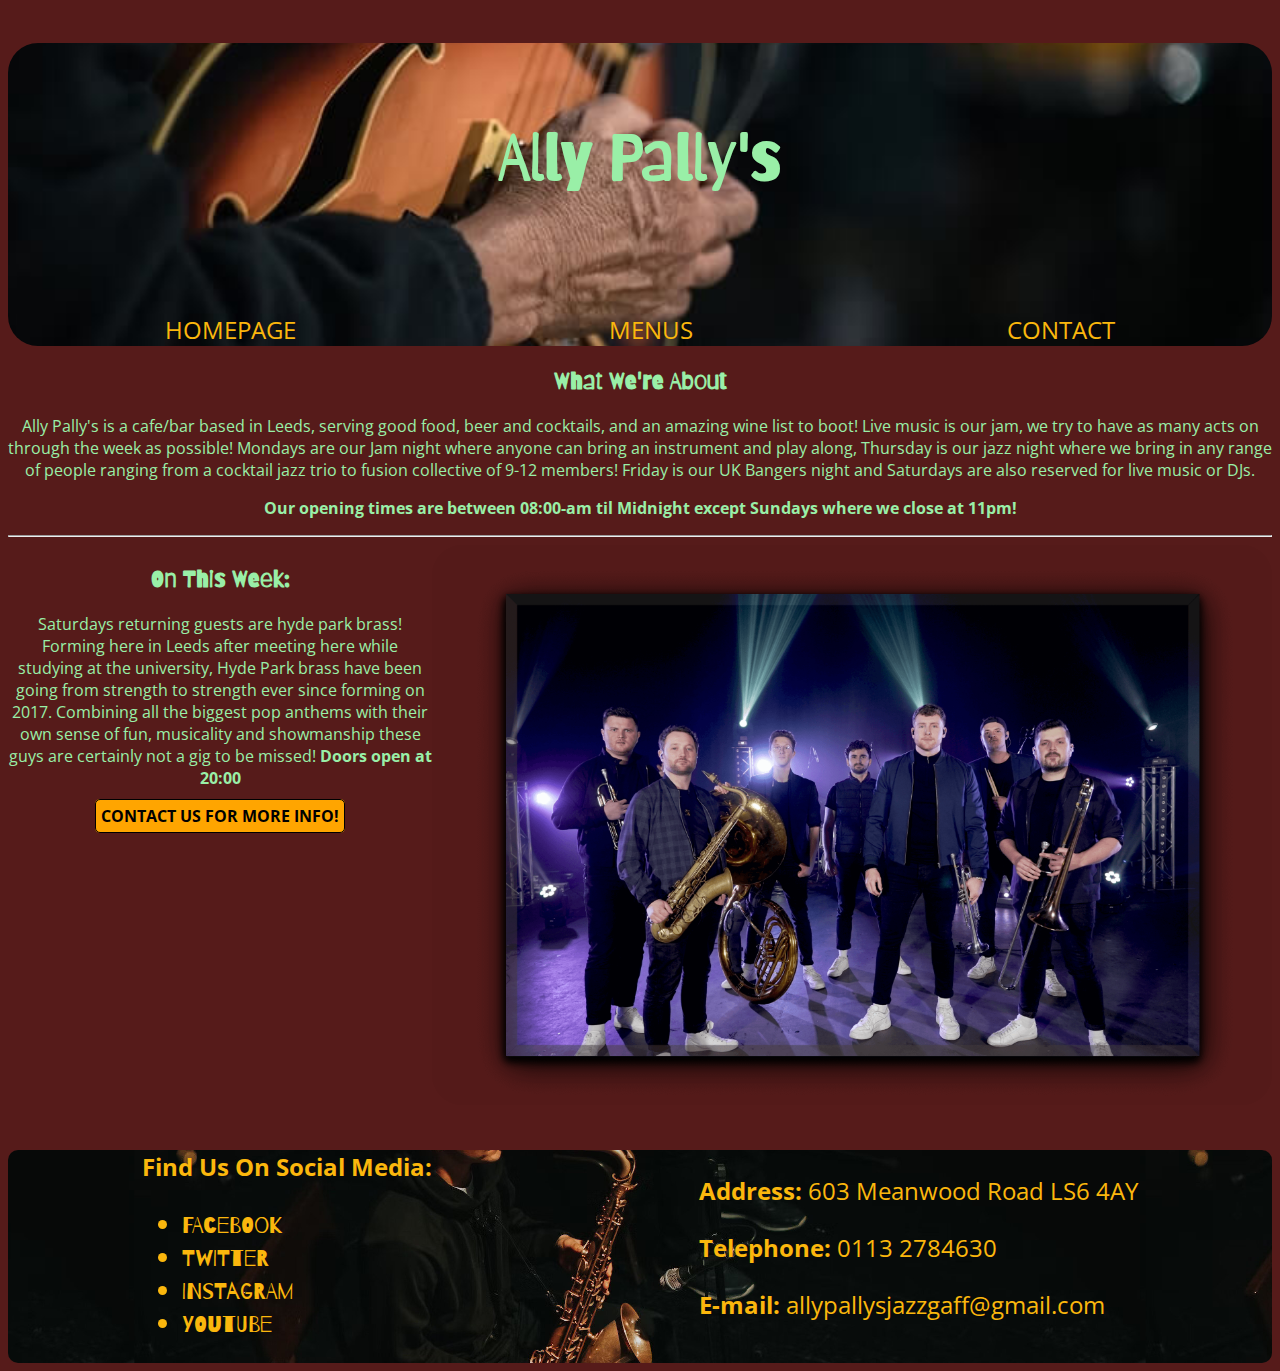
<file: index.html>
<!DOCTYPE html>
<html lang="en-US">
<head>
    <meta charset="UTF-8">
    <meta name="viewport" content="width=device-width, initial-scale=1.0">
    <meta name="description" content="Ally Pallys Jazz Cafe">
    <meta name="keywords" content="ally pallys, ally pally's, cafe, bar, Leeds, Jazz cafe, Jazz bar, cocktails, wine, food, beer, home page">
    <meta name="author" content="Alistair Driscoll">
    <title>Ally Pally's Main Page</title>
    <link href="assets/css/firstproject.css" rel="stylesheet">
    <link rel="icon" type="image/x-icon" href="assets/images/website-icon.jpg">
</head>
<body>
    <!--Header used accross all pages-->
    <header class="text-center header-class">
        <h1>Ally Pally's</h1>
        <nav>
            <a href="index.html" aria-label="Homepage button">Homepage</a>
            <a href="menupage.html" aria-label="Menus page button">Menus</a>
            <a href="contactpage.html" aria-label="Contact page button">Contact</a>
        </nav>
    </header>

    <!--content for main page-->
    <main class="text-center">
        <section id="about-box">
            <h2>What We're About</h2>
            <p>
                Ally Pally's is a cafe/bar based in Leeds, serving good food, beer and cocktails, and an amazing wine list to boot! Live music is our jam, we try to have as many acts on through the week as possible! Mondays are our Jam night where anyone can bring an instrument and play along, Thursday is our jazz night where we bring in any range of people ranging from a cocktail jazz trio to fusion collective of 9-12 members! Friday is our UK Bangers night and Saturdays are also reserved for live music or DJs.
            </p>
            
            <p>
                <strong>Our opening times are between 08:00-am til Midnight except Sundays where we close at 11pm!</strong>
            </p>
            <hr>
        </section>

        <section class=" flex schedule-container">
            <div class="hyde-brass-small">
                <h2>On This Week:</h2>
                <p>Saturdays returning guests are hyde park brass! Forming here in Leeds after meeting here while studying at the university, Hyde Park brass have been going from strength to strength ever since forming on 2017. Combining all the biggest pop anthems with their own sense of fun, musicality and showmanship these guys are certainly not a gig to be missed! <strong>Doors open at 20:00</strong></p>
                <a href="contactpage.html" aria-label="Contact page button" id="bottom-contact-button">Contact Us For More Info!</a>
            </div>
            <div>
                <img src="assets/images/readme-pics/Hyde-brass-actual.png" class="hyde-brass-small" alt="Picture of Hyde Park Brass">
            </div>
        </section>
    </main>

    <!--Footer-->
    <footer>
        <div>
            <span><strong>Find Us On Social Media: </strong></span>
            <ul>
                <li>
                    <a href="https://www.facebook.com/" target="_blank" rel="noopener" aria-label="Visit our Facebook page">Facebook</a>
                </li>
                <li>
                    <a href="https://twitter.com/" target="_blank" rel="noopener" aria-label="Visit our Twitter page">Twitter</a>
                </li>
                <li>
                    <a href="https://www.instagram.com/" target="_blank" rel="noopener" aria-label="Visit our Instagram page">Instagram</a>
                </li>
                <li>
                    <a href="https://www.youtube.com/" target="_blank" rel="noopener" aria-label="Visit us on Youtube page">Youtube</a>
                </li>
            </ul>
        </div>
        
        <div>
            <p><strong>Address:</strong> 603 Meanwood Road LS6 4AY</p>
            <p><strong>Telephone:</strong> 0113 2784630</p>
            <p><strong>E-mail:</strong> allypallysjazzgaff@gmail.com</p>
        </div>
    </footer>
</body>
</file>
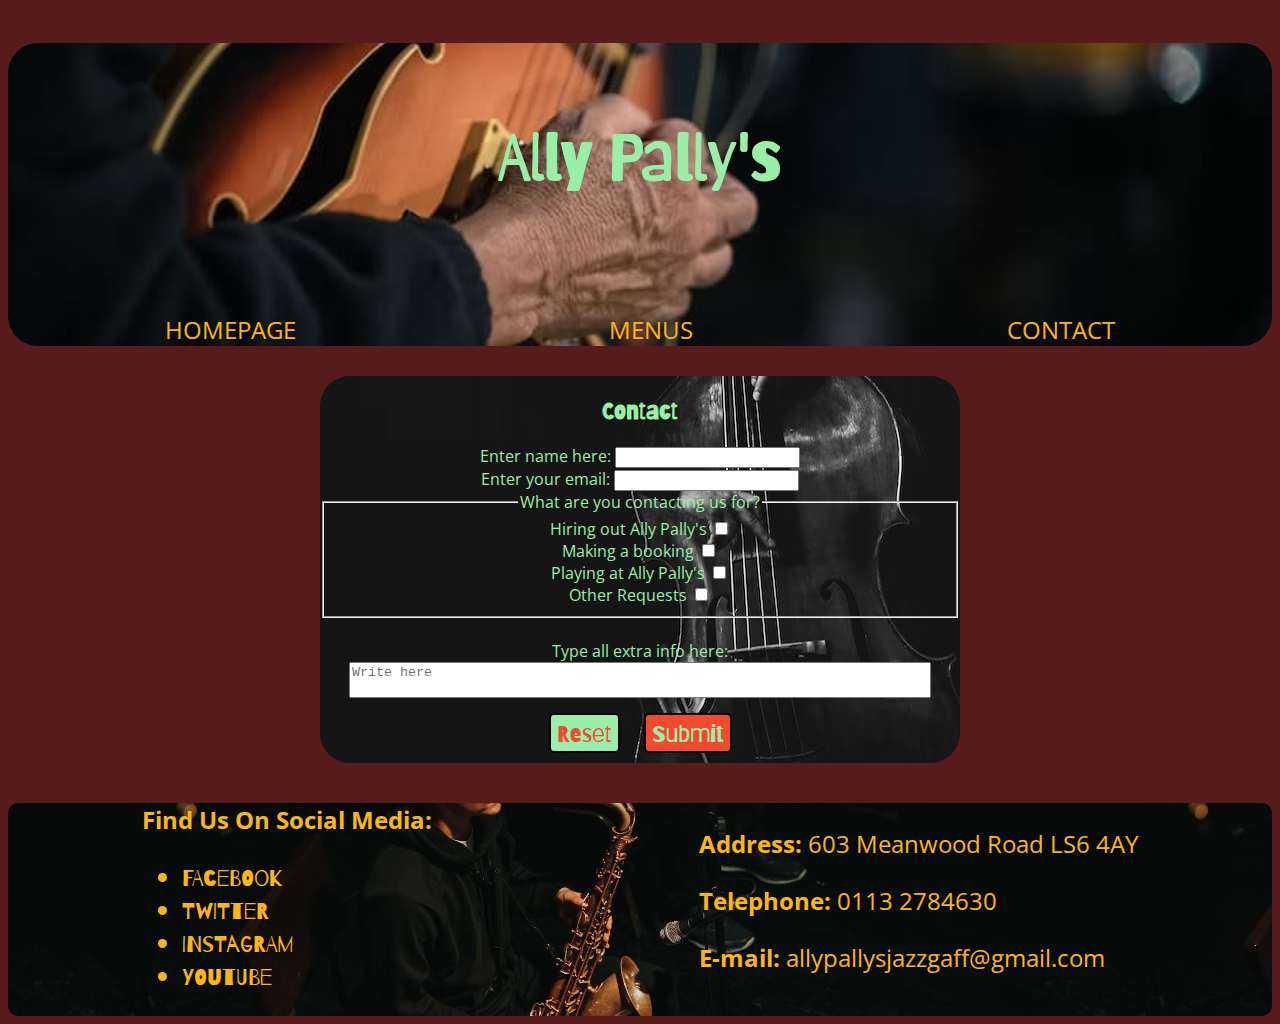
<file: contactpage.html>
<!DOCTYPE html>
<html lang="en-US">

<head>
    <meta charset="UTF-8">
    <meta name="viewport" content="width=device-width, initial-scale=1.0">
    <meta name="description" content="Ally Pallys Jazz Cafe">
    <meta name="keywords"
        content="ally pallys, ally pally's, cafe, bar, Leeds, Jazz cafe, Jazz bar, cocktails, wine, food, beer, contact page">
    <meta name="author" content="Alistair Driscoll">
    <title>Ally Pally's Contact</title>
    <link href="assets/css/firstproject.css" rel="stylesheet">
    <link rel="icon" type="image/x-icon" href="assets/images/website-icon.jpg">
</head>

<body>
    <!--Header used accross all pages-->
    <header>
        <h1 class="text-center">Ally Pally's</h1>
        <nav>
            <a href="index.html" aria-label="Homepage button">Homepage</a>
            <a href="menupage.html" aria-label="Menus page button">Menus</a>
            <a href="contactpage.html" aria-label="Contact page button">Contact</a>
        </nav>

    </header>

    <!--content for contact page-->
    <main class="flex" id="contact-form-flex">
        <section id="contact-section">
            <h2 class="text-center">Contact</h2>
            <form action="formsent.html" method="get" class="text-center" id="contact-form">
                <label for="nameinput">Enter name here:</label>
                <input type="text" id="nameinput" required>
                <br>
                <label for="emailinput">Enter your email:</label>
                <input type="email" id="emailinput" required>
                <br>
                <fieldset>
                    <legend>What are you contacting us for?</legend>
                    <label for="hiringbutton">Hiring out Ally Pally's</label>
                    <input type="checkbox" id="hiringbutton" name="hiring">
                    <br>
                    <label for="bookingbutton">Making a booking</label>
                    <input type="checkbox" id="bookingbutton" name="makebooking">
                    <br>
                    <label for="playingbutton">Playing at Ally Pally's</label>
                    <input type="checkbox" id="playingbutton" name="playing">
                    <br>
                    <label for="orequestsbutton">Other Requests</label>
                    <input type="checkbox" id="orequestsbutton" name="orequests">
                </fieldset>
                <br>
                <label for="extrainfo">Type all extra info here:</label>
                <br>
                <textarea id="extrainfo" name="extrainfo" placeholder="Write here" required></textarea>
                <br>
                <input type="reset" value="Reset">
                <input type="submit">
            </form>


        </section>

    </main>
    <!--Footer-->
    <footer>
        <div>
            <span><strong>Find Us On Social Media: </strong></span>
            <ul>
                <li>
                    <a href="https://www.facebook.com/" target="_blank" rel="noopener" aria-label="Visit our Facebook page">Facebook</a>
                </li>
                <li>
                    <a href="https://twitter.com/" target="_blank" rel="noopener" aria-label="Visit our Twitter page">Twitter</a>
                </li>
                <li>
                    <a href="https://www.instagram.com/" target="_blank" rel="noopener" aria-label="Visit our Instagram page">Instagram</a>
                </li>
                <li>
                    <a href="https://www.youtube.com/" target="_blank" rel="noopener" aria-label="Visit us on Youtube">Youtube</a>
                </li>
            </ul>
        </div>

        <div>
            <p><strong>Address:</strong> 603 Meanwood Road LS6 4AY</p>
            <p><strong>Telephone:</strong> 0113 2784630</p>
            <p><strong>E-mail:</strong> allypallysjazzgaff@gmail.com</p>
        </div>
    </footer>
</body>
</file>
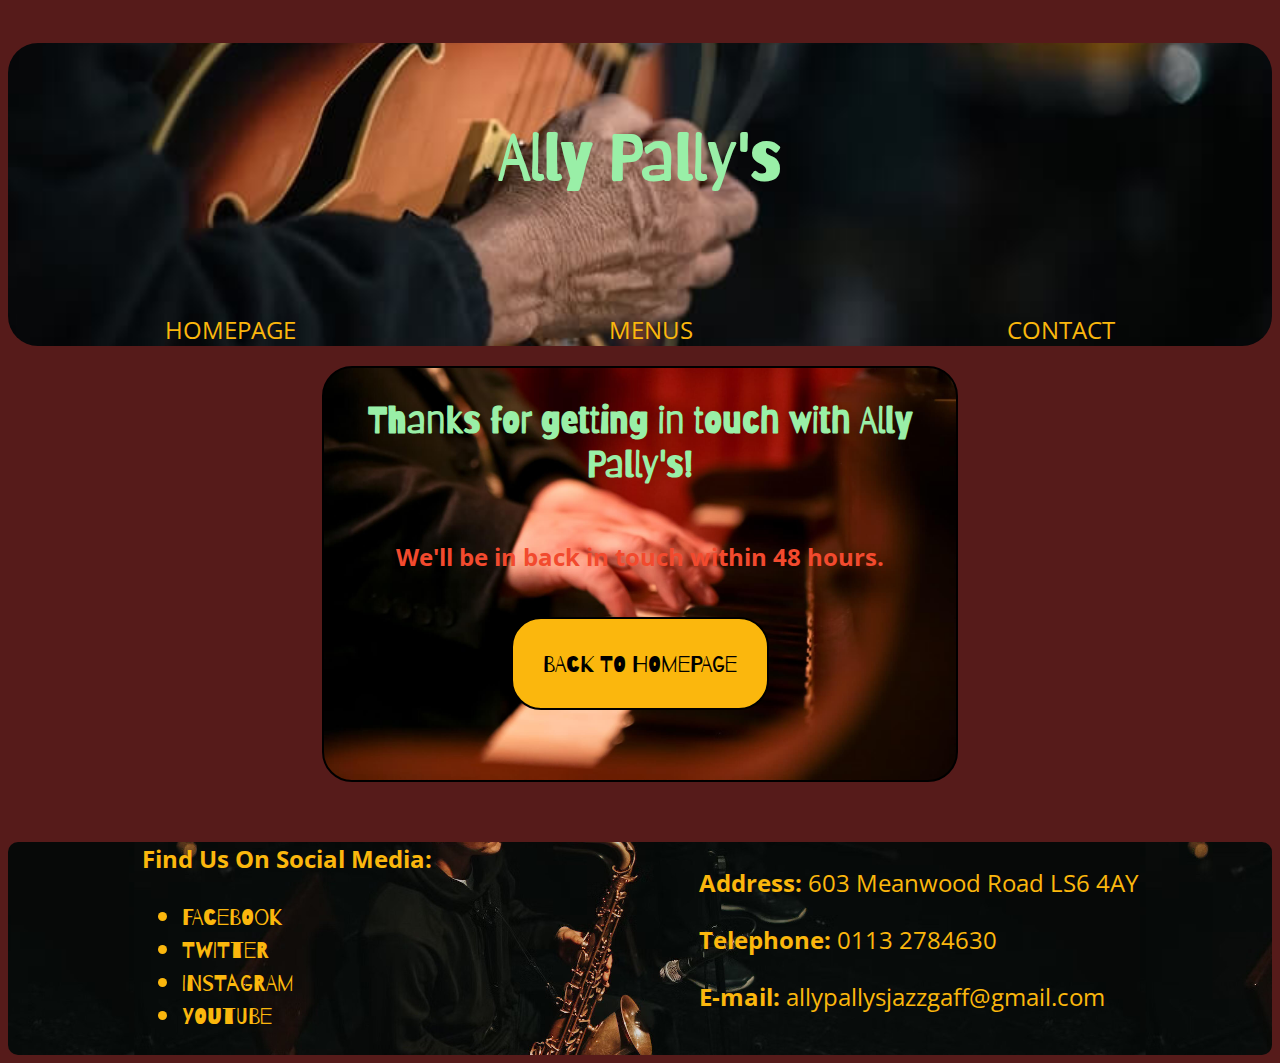
<file: formsent.html>
<!DOCTYPE html>
<html lang="en-US">

<head>
    <meta charset="UTF-8">
    <meta name="viewport" content="width=device-width, initial-scale=1.0">
    <meta name="description" content="Ally Pallys Jazz Cafe">
    <meta name="keywords"
        content="ally pallys, ally pally's, cafe, bar, Leeds, Jazz cafe, Jazz bar, cocktails, wine, food, beer, home page">
    <meta name="author" content="Alistair Driscoll">
    <title>Ally Pally's Sent Form Message</title>
    <link href="assets/css/firstproject.css" rel="stylesheet">
    <link rel="icon" type="image/x-icon" href="assets/images/website-icon.jpg">
</head>

<body>
    <!--Header used accross all pages-->
    <header class="text-center header-class">
        <h1>Ally Pally's</h1>
        <nav>
            <a href="index.html" aria-label="Home page button">Homepage</a>
            <a href="menupage.html" aria-label="Menus page button">Menus</a>
            <a href="contactpage.html" aria-label="Contact page button">Contact</a>
        </nav>
    </header>

    <main class="flex flex-center">
            <div class="text-center flex big-font" id="sentform-div">
                    <h2 class="cyan-color">Thanks for getting in touch with Ally Pally's!</h2>
                    <p><strong>We'll be in back in touch within 48 hours.</strong></p>
                    <a href="index.html" id="homepage-from-formsent-button">Back to Homepage</a>
            </div>
    </main>

    <!--Footer-->
    <footer>
        <div>
            <span><strong>Find Us On Social Media: </strong></span>
            <ul>
                <li>
                    <a href="https://www.facebook.com/" target="_blank" rel="noopener" aria-label="Visit our Facebook page">Facebook</a>
                </li>
                <li>
                    <a href="https://twitter.com/" target="_blank" rel="noopener" aria-label="Visit our Twitter page">Twitter</a>
                </li>
                <li>
                    <a href="https://www.instagram.com/" target="_blank" rel="noopener" aria-label="Visit our Instagram page">Instagram</a>
                </li>
                <li>
                    <a href="https://www.youtube.com/" target="_blank" rel="noopener" aria-label="Visit us on Youtube">Youtube</a>
                </li>
            </ul>
        </div>

        <div>
            <p><strong>Address:</strong> 603 Meanwood Road LS6 4AY</p>
            <p><strong>Telephone:</strong> 0113 2784630</p>
            <p><strong>E-mail:</strong> allypallysjazzgaff@gmail.com</p>
        </div>
    </footer>
</body>
</file>
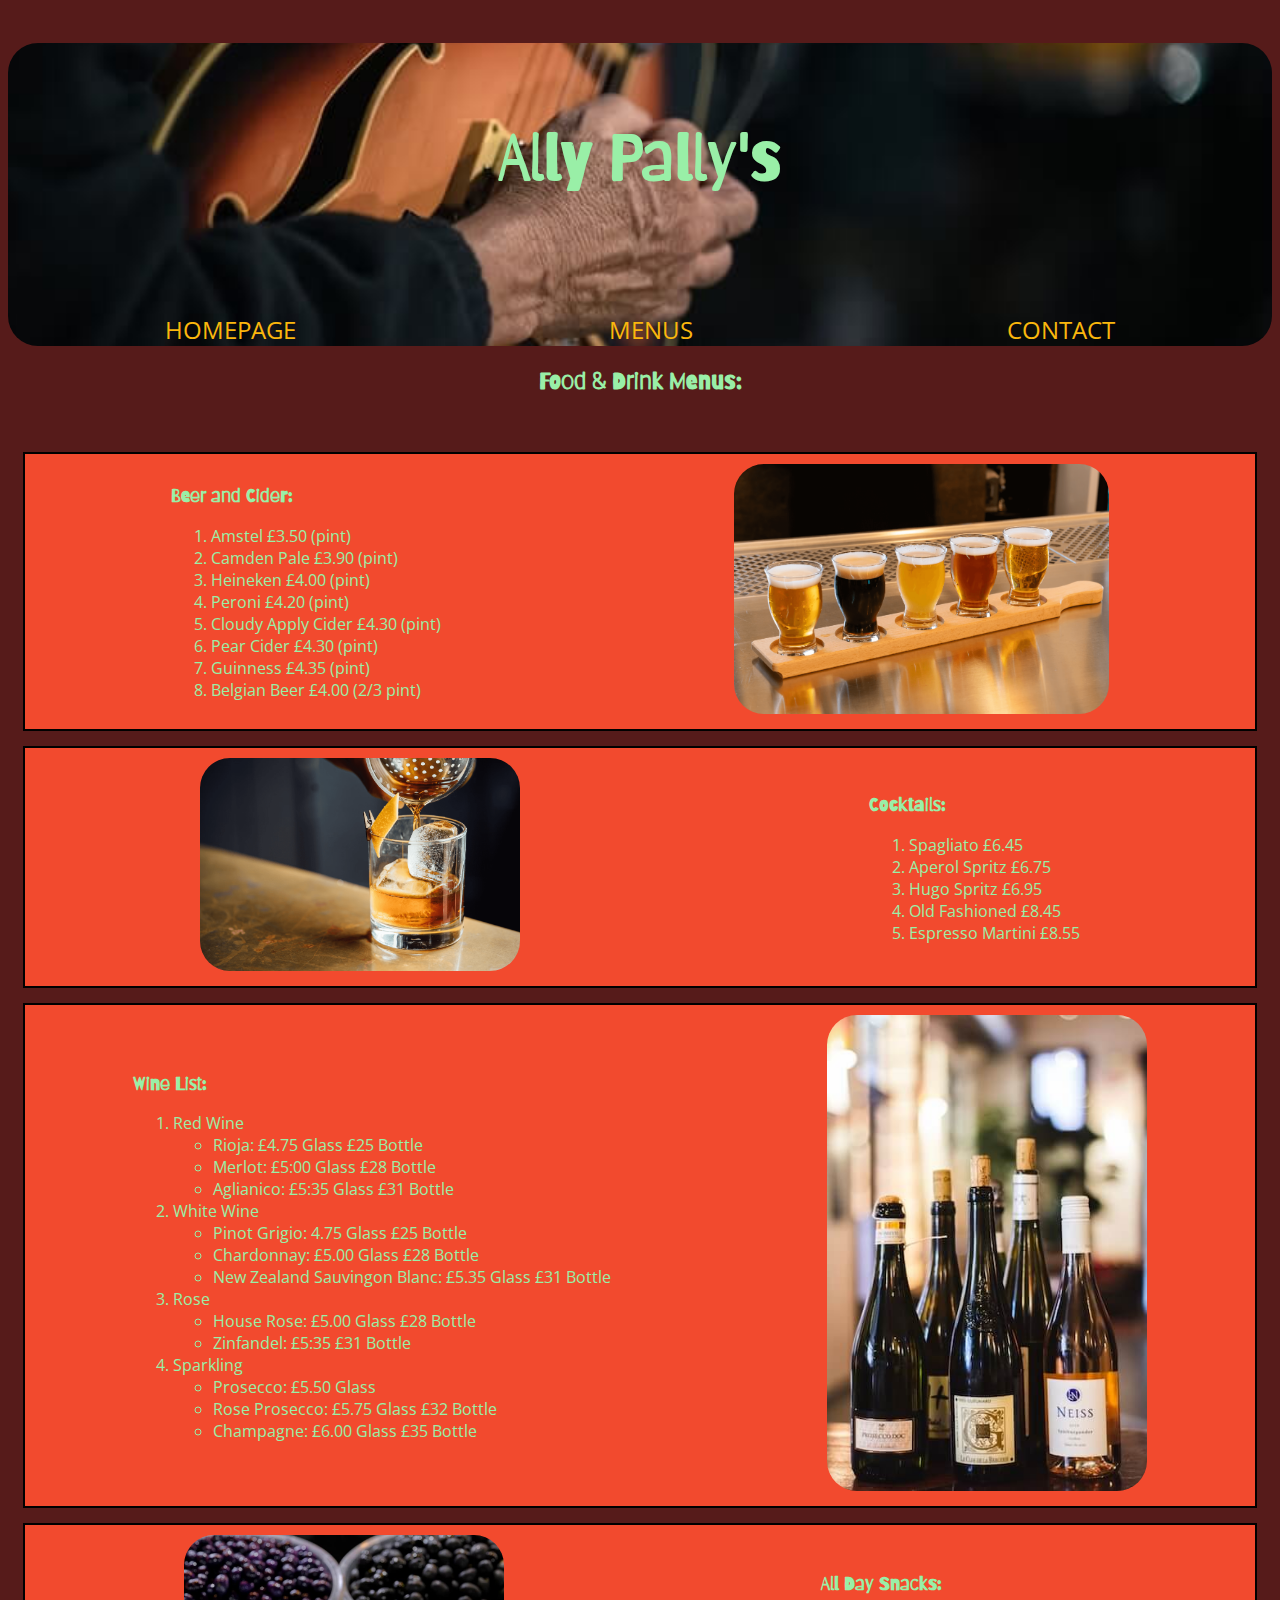
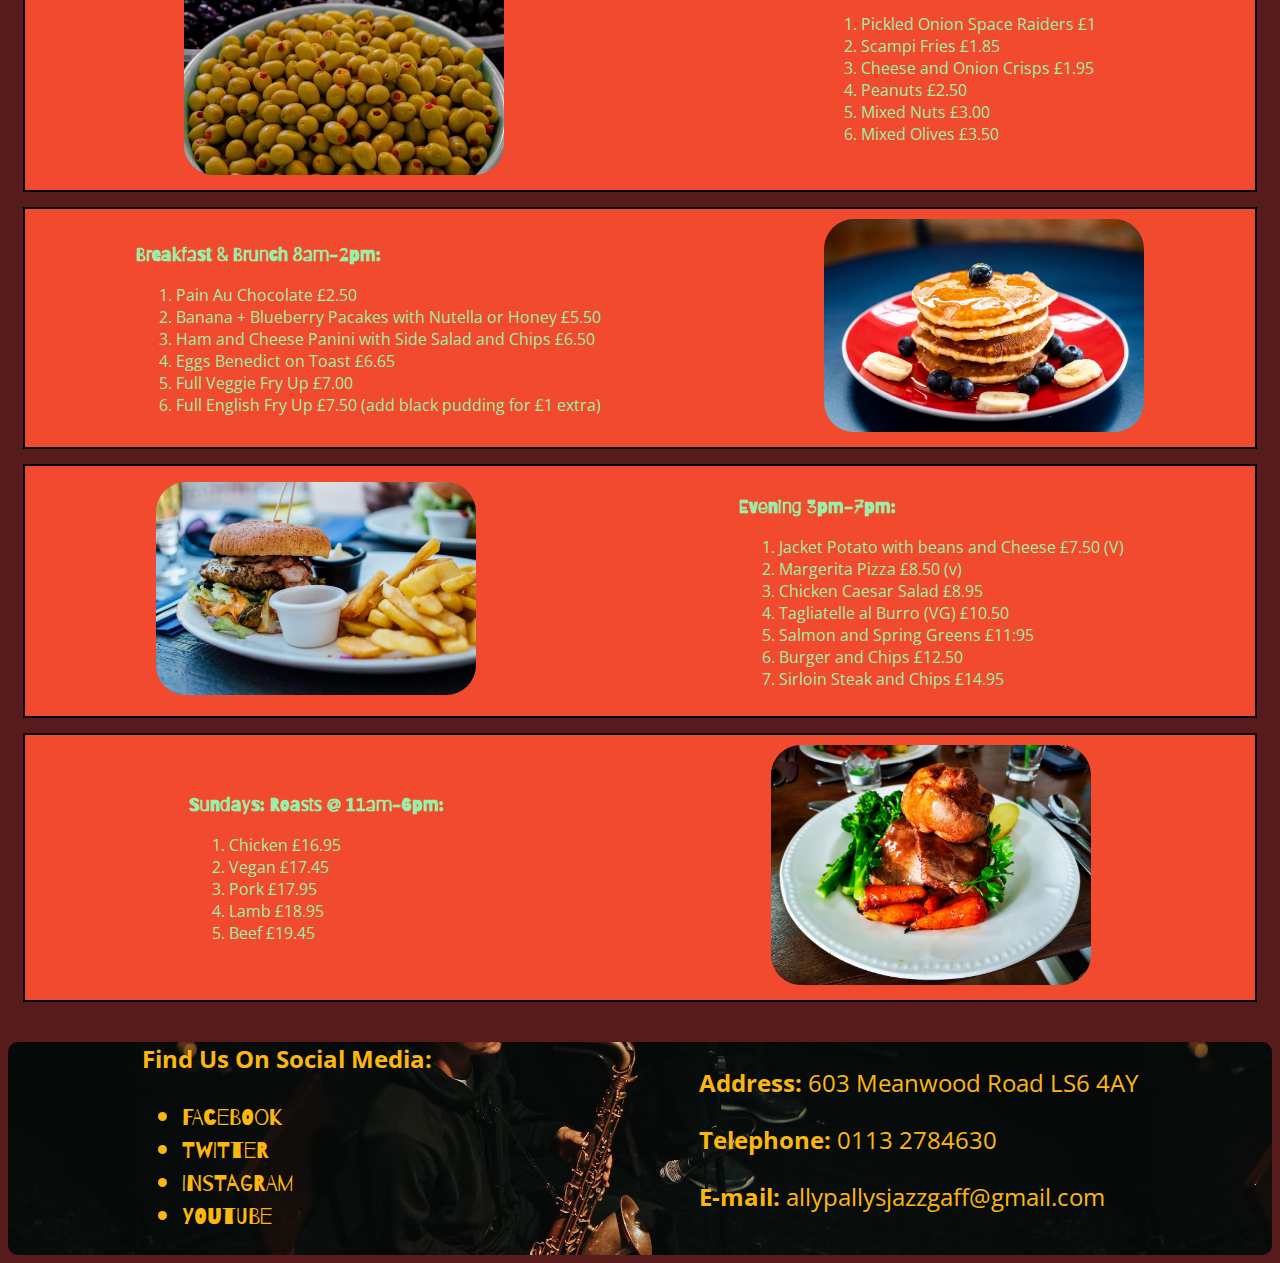
<file: menupage.html>
<!DOCTYPE html>
<html lang="en-US">
<head>
    <meta charset="UTF-8">
    <meta name="viewport" content="width=device-width, initial-scale=1.0">
    <meta name="description" content="Ally Pallys Jazz Cafe">
    <meta name="keywords" content="ally pallys, ally pally's, cafe, bar, Leeds, Jazz cafe, Jazz bar, cocktails, wine, food, beer, menus">
    <meta name="author" content="Alistair Driscoll">
    <title>Ally Pally's Menu Page</title>
    <link href="assets/css/firstproject.css" rel="stylesheet">
    <link rel="icon" type="image/x-icon" href="assets/images/website-icon.jpg">
</head>
<body>
    <!--Header used accross all pages-->
    <header>
        <h1 class="text-center">Ally Pally's</h1>
        <nav>
            <a href="index.html" aria-label="Homepage button">Homepage</a>
            <a href="menupage.html" aria-label="Menus page button">Menus</a>
            <a href="contactpage.html" aria-label="Contact page button">Contact</a>
        </nav>
    </header>
    <!--content for menus page-->
    <main>
        <h2 class="text-center">Food & Drink Menus:</h2>
        <br>
        <section class="menu-section">
            <div>
                <h3>Beer and Cider:</h3>
                <ol>
                    <li>Amstel £3.50 (pint)</li>
                    <li>Camden Pale £3.90 (pint)</li>
                    <li>Heineken £4.00 (pint)</li>
                    <li>Peroni £4.20 (pint)</li>
                    <li>Cloudy Apply Cider £4.30 (pint)</li>
                    <li>Pear Cider £4.30 (pint)</li>
                    <li>Guinness £4.35 (pint)</li>
                    <li>Belgian Beer £4.00 (2/3 pint)</li>
                </ol>
            </div>
            <div>
                <img src="assets/images/readme-pics/compressed-beers.png" alt="Picture of beers" height="250px">
            </div>
        </section>
        <section class="menu-section menu-section-reverse">
            <div>
                <h3>Cocktails:</h3>
                <ol>
                    <li>Spagliato £6.45</li>
                    <li>Aperol Spritz £6.75</li>
                    <li>Hugo Spritz £6.95</li>
                    <li>Old Fashioned £8.45</li>
                    <li>Espresso Martini £8.55</li>
                </ol>
            </div>
            <div>
                <img src="assets/images/readme-pics/cocktail-pic (1).png" alt="Picture of cocktails" width="320">
            </div>
        </section>
        <section class="menu-section">
            <div>
                <h3>Wine List:</h3>
                <ol>
                    <li>Red Wine
                        <ul>
                            <li>Rioja: £4.75 Glass £25 Bottle</li>
                            <li>Merlot: £5:00 Glass £28 Bottle</li>
                            <li>Aglianico: £5:35 Glass £31 Bottle</li>
                        </ul>
                    </li>
                    <li>White Wine
                        <ul>
                            <li>Pinot Grigio: 4.75 Glass £25 Bottle</li>
                            <li>Chardonnay: £5.00 Glass £28 Bottle</li>
                            <li>New Zealand Sauvingon Blanc: £5.35 Glass £31 Bottle</li>
                        </ul>
                    </li>
                    <li>Rose
                        <ul>
                            <li>House Rose: £5.00 Glass £28 Bottle</li>
                            <li>Zinfandel: £5:35 £31 Bottle</li>
                        </ul>
                    </li>
                    <li>Sparkling
                        <ul>
                            <li>Prosecco: £5.50 Glass </li>
                            <li>Rose Prosecco: £5.75 Glass £32 Bottle</li>
                            <li>Champagne: £6.00 Glass £35 Bottle</li>
                        </ul>
                    </li>
                </ol>
            </div>
            <div>
                <img src="assets/images/wines.jpg" alt="Picture of wines" width="320">
            </div>
        </section>
        <section class="menu-section menu-section-reverse">
            <div>
                <h3>All Day Snacks:</h3>
                <ol>
                    <li>Pickled Onion Space Raiders £1</li>
                    <li>Scampi Fries £1.85</li>
                    <li>Cheese and Onion Crisps £1.95</li>
                    <li>Peanuts £2.50</li>
                    <li>Mixed Nuts £3.00</li>
                    <li>Mixed Olives £3.50</li>
                </ol>
            </div>
            <div>
                <img src="assets/images/olives.jpg" alt="Picture of Olives" width="320">
            </div>
        </section>
        <section class="menu-section">
            <div>
                <h3>Breakfast & Brunch 8am-2pm:</h3>
                <ol>
                    <li>Pain Au Chocolate £2.50</li>
                    <li>Banana + Blueberry Pacakes with Nutella or Honey £5.50</li>
                    <li>Ham and Cheese Panini with Side Salad and Chips £6.50</li>
                    <li>Eggs Benedict on Toast £6.65</li>
                    <li>Full Veggie Fry Up £7.00</li>
                    <li>Full English Fry Up £7.50 (add black pudding for £1 extra)</li>
                </ol>
            </div>
            <div>
                <img src="assets/images/pancakes.jpg" alt="Picture of pancakes" width="320">
            </div>
        </section>
        <section class="menu-section menu-section-reverse">
            <div>
                <h3>Evening 3pm-7pm:</h3>
                <ol>
                    <li>Jacket Potato with beans and Cheese £7.50 (V)</li>
                    <li>Margerita Pizza £8.50 (v) </li>
                    <li>Chicken Caesar Salad £8.95</li>
                    <li>Tagliatelle al Burro (VG) £10.50</li>
                    <li>Salmon and Spring Greens £11:95</li>
                    <li>Burger and Chips £12.50</li>
                    <li>Sirloin Steak and Chips £14.95</li>
                </ol>
            </div>
            <div>
                <img src="assets/images/burger.jpg" alt="Picture of a burger" width="320">
            </div>
        </section>
        <section class="menu-section">
            <div>
                <h3>Sundays: Roasts @ 11am-6pm:</h3>
                <ol>
                    <li>Chicken £16.95</li>
                    <li>Vegan £17.45</li>
                    <li>Pork £17.95</li>
                    <li>Lamb £18.95</li>
                    <li>Beef £19.45</li>
                </ol>
            </div>
            <div>
                <img src="assets/images/roast.jpg" alt="Picture of a roast dinner" width="320">
            </div>
        </section>
    </main>
    <!--Footer-->
    <footer>
        <div>
            <span><strong>Find Us On Social Media: </strong></span>
            <ul>
                <li>
                    <a href="https://www.facebook.com/" target="_blank" rel="noopener" aria-label="Visit our Facebook page">Facebook</a>
                </li>
                <li>
                    <a href="https://twitter.com/" target="_blank" rel="noopener" aria-label="Visit our Twitter page">Twitter</a>
                </li>
                <li>
                    <a href="https://www.instagram.com/" target="_blank" rel="noopener" aria-label="Visit our Instagram page">Instagram</a>
                </li>
                <li>
                    <a href="https://www.youtube.com/" target="_blank" rel="noopener" aria-label="Visit us on Youtube">Youtube</a>
                </li>
            </ul>
        </div>
        
        <div>
            <p><strong>Address:</strong> 603 Meanwood Road LS6 4AY</p>
            <p><strong>Telephone:</strong> 0113 2784630</p>
            <p><strong>E-mail:</strong> allypallysjazzgaff@gmail.com</p>
        </div>
    </footer>
</body>
</file>
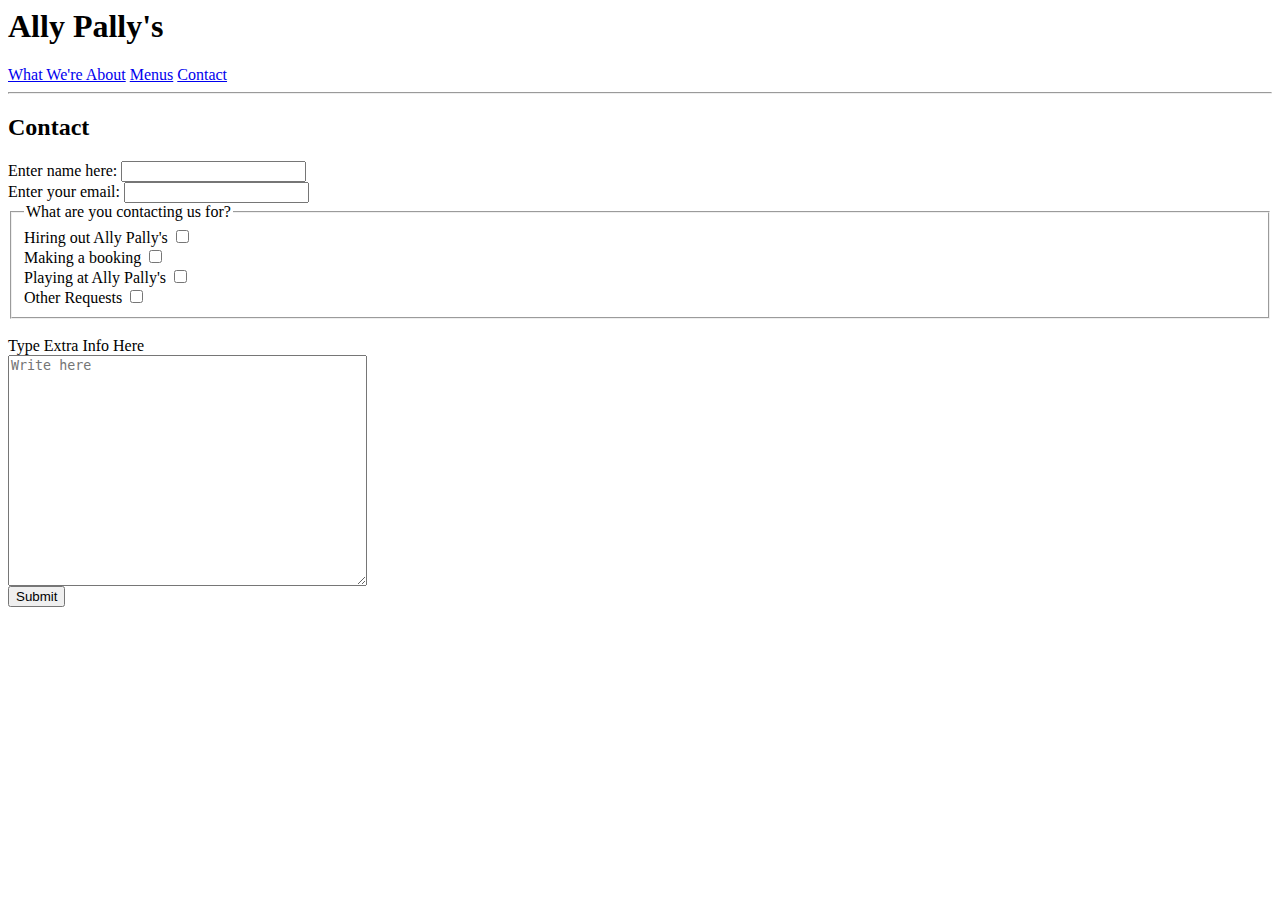
<file: .devcontainer/contactpage.html>
<!DOCTYPE html5>
<html lang="en-US">
<head>
    <meta charset="UTF-8">
    <meta name="viewport" content="width=device-width, initial-scale=1.0">
    <title>Ally Pally's</title>
</head>
<body>
    <header>
        <h1 class="text-center">Ally Pally's</h1>
    </header>
    <nav>
        <a href="firstpage.html" aria-label="home-page-button">What We're About</a>
        <a href="menuspage.html" aria-label="menus-page-button">Menus</a>
        <a href="contactpage.html" aria-label="contact-page-button">Contact</a>
    </nav>
    <hr>
    <h2>Contact</h2>
    <form>
        <label for="nameinput">Enter name here:</label>
        <input type="name" id="nameinput">
        <br>
        <label for="emailinput" type="email">Enter your email:</label>
        <input type="email" id="emailinput">
        <br>
        <fieldset>
            <legend>What are you contacting us for?</legend>
            <label for="hiringbutton">Hiring out Ally Pally's</label>
            <input type="checkbox" id="hiringbutton" name="hiring">
            <br>
            <label for="bookingbutton">Making a booking</label>
            <input type="checkbox" id="bookingbutton" name="makebooking">
            <br>
            <label for="playingbutton">Playing at Ally Pally's</label>
            <input type="checkbox" id="playingbutton" name="playing">
            <br>
            <label for="orequestsbutton">Other Requests</label>
            <input type="checkbox" id="orequestsbutton" name="orequests">
        </fieldset>
        <br>
        <label for="extrainfo">Type Extra Info Here</label>
        <br>
        <textarea id="extrainfo" name="extrainfo" placeholder="Write here" rows="15" cols="42"></textarea>
        <br>
        <input type="submit">
    </form>
</body>
</file>
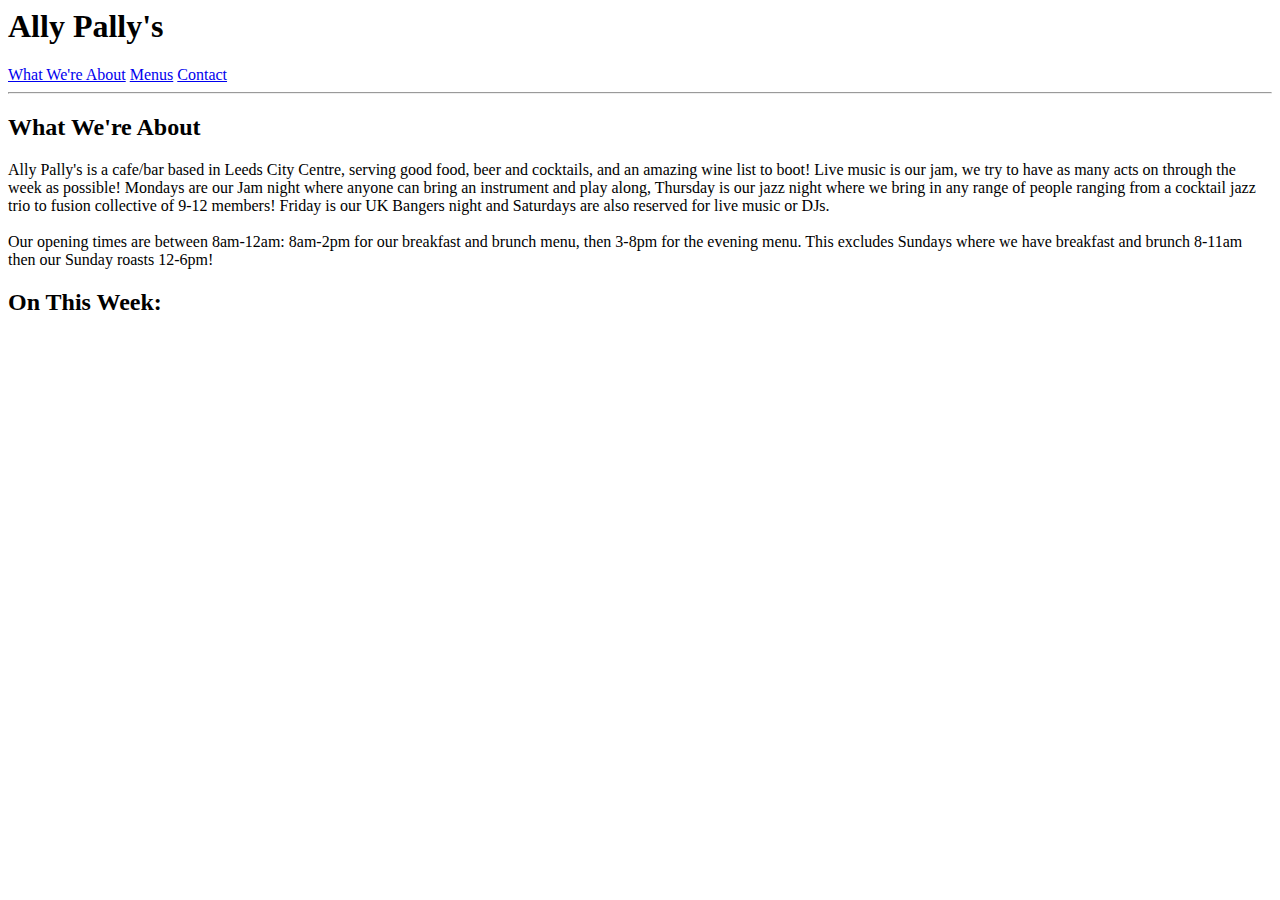
<file: .devcontainer/firstpage.html>
<!DOCTYPE html5>
<html lang="en-US">
<head>
    <meta charset="UTF-8">
    <meta name="viewport" content="width=device-width, initial-scale=1.0">
    <title>Ally Pally's</title>
</head>
<body>
    <header>
        <h1 class="text-center">Ally Pally's</h1>
    </header>
    <nav>
        <a href="firstpage.html" aria-label="home-page-button">What We're About</a>
        <a href="menuspage.html" aria-label="menus-page-button">Menus</a>
        <a href="contactpage.html" aria-label="contact-page-button">Contact</a>
    </nav>
    <hr>
    <h2>What We're About</h2>
    <p>
        Ally Pally's is a cafe/bar based in Leeds City Centre,
         serving good food, beer and cocktails, and an amazing 
         wine list to boot! Live music is our jam, we 
         try to have as many acts on through the week as possible! 
         Mondays are our Jam night where anyone can bring an instrument 
         and play along, Thursday is our jazz night where we bring in 
         any range of people ranging from a cocktail jazz trio to fusion 
         collective of 9-12 members! Friday is our UK Bangers night and Saturdays are also reserved for live music or DJs.
         <br> <br> Our opening times are between 8am-12am: 8am-2pm for our breakfast and brunch menu, then 3-8pm for the evening menu.
         This excludes Sundays where we have breakfast and brunch 8-11am then our Sunday roasts 12-6pm!
    </p>
    <h2>On This Week:</h2>
    <br>
</body>
</file>
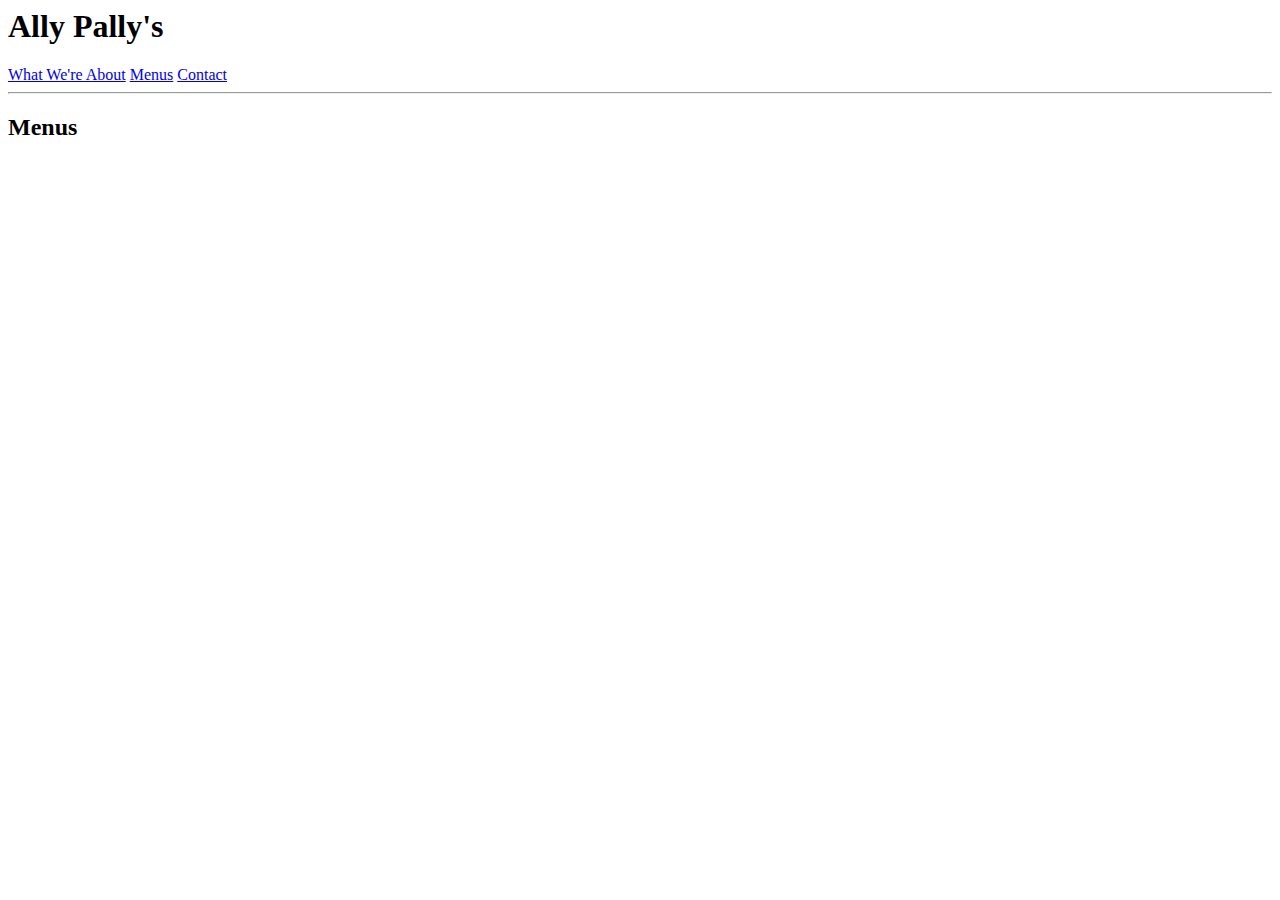
<file: .devcontainer/menupage.html>
<!DOCTYPE html5>
<html lang="en-US">
<head>
    <meta charset="UTF-8">
    <meta name="viewport" content="width=device-width, initial-scale=1.0">
    <title>Ally Pally's</title>
</head>
<body>
    <header>
        <h1 class="text-center">Ally Pally's</h1>
    </header>
    <nav>
        <a href="firstpage.html" aria-label="home-page-button">What We're About</a>
        <a href="menuspage.html" aria-label="menus-page-button">Menus</a>
        <a href="contactpage.html" aria-label="contact-page-button">Contact</a>
    </nav>
    <hr>
    <h2>Menus</h2>
</body>
</file>
<file: assets/css/firstproject.css>
@import url('https://fonts.googleapis.com/css?family=Merienda+One|Open+Sans&display=swap');
@import url('https://fonts.googleapis.com/css?family=Barriecito');

/*CSS for shared content*/
body {
    background-color: #561b1a;
    font-family: 'Open Sans', Arial, sans-serif;
    color:#99efa7;
}

h1 {
    font-family: 'Barriecito', 'Brush Script MT', cursive;
    color: #99efa7;
    padding:75px;
}

h2, h3 {
    font-family: 'Barriecito', 'Brush Script MT', cursive;
}

header {
    width: 100%;
    font-size: xx-large;
    background: #d5531f url('../images/header-background-compressed.jpg') center right / 105%;
    border-radius:30px;
}

nav {
    font-size: 1.5rem;
    display: flex;
    justify-content: space-around;
    align-self: flex-end;
    z-index: 5;
}

a{
    margin: 0px;
    color:#fbb70d;
    text-transform: uppercase;
    text-decoration: none;
}

a:hover{
    color:#99efa7
}


.text-center {
    text-align: center;
}

footer {
    display:flex;
    justify-content: space-around;
    background: black url('../images/saxophonist-compressed.jpg') center / 80%;
    font-size: 1.5rem;
    color:#fbb70d;
    border-radius: 10px;
    margin-top: 40px;
}

footer a {
    font-family: 'Barriecito', 'Brush Script MT', cursive;
    color:#fbb70d;
}

div > img {
    border-radius: 30px;
}

.big-font{
    font-size: x-large;
}

.cyan-color {
    color:#99efa7;
}

/*main page css*/
#bottom-contact-button {
    font-weight: bold;
    color: black;
    border: 1px solid black;
    border-radius: 5px;
    padding: 5px;
    background-color: orange;
}

#bottom-contact-button:hover {
    color:#fbb70d;
    background-color: #561b1a;
}

.schedule-container {
    width: 100%;
    justify-content: center;
}

.hyde-brass-small {
    width: 100%;
}

/*menu page CSS*/
.menu-section{
    background-color: #f24a2e;
    border: 2px solid black;
    display: flex;
    justify-content: space-around;
    align-items: center;
    margin: 15px;
    padding: 10px 0px;
}

.menu-section-reverse{
    flex-direction: row-reverse;
}

ol{
    position: relative;
}


/*Contact section CSS*/
#contact-section {
    width: 100%;
    flex-direction: column;
    justify-content: center;
    align-items: center;
    background: #d5531f url('../images/double-bass.jpg') center left;
    color: #99efa7;
    max-width: 40rem;
    border-radius: 30px;
    margin-top: 30px;
}

#contact-form-flex {
    flex-direction: column;
    justify-content: center;
    align-items: center;
}

#extrainfo {
    resize: none;
    width: 90%;
}



input[type=submit] {
    height: 40px;
    border: 2px solid black;
    border-radius: 5px;
    margin: 10px;
    font-family: 'Barriecito', 'Brush Script MT', cursive;
    font-size: 1.5rem;
    color: #99efa7;
    background-color:#f24a2e;
}

input[type=reset] {
    height: 40px;
    border: 2px solid black;
    border-radius: 5px;
    margin: 10px;
    font-family: 'Barriecito', 'Brush Script MT', cursive;
    font-size: 1.5rem;
    color: #f24a2e;
    background-color:#99efa7;
}

input[type=submit]:hover {
    background-color:#561b1a;
    color: #f24a2e;
}


input[type=reset]:hover {
    color:#99efa7;
    background-color:#561b1a
}

/*Sent form CSS*/
#sentform-div {
    background:#d5531f url('../images/piano.jpg') center bottom / 100%;
    color: #f24a2e;
    flex-direction: column;
    align-items: center;
    margin: 20px;
    border:2px solid black;
    border-radius: 30px;
    width: 50%;
}

#homepage-from-formsent-button {
    font-family: 'Barriecito', 'Brush Script MT', cursive;
    color: black;
    background-color: #fbb70d;
    margin: 20px 0px 70px;
    border: 2px solid black;
    border-radius: 30px;
    width: auto;
    padding: 30px;
}

#homepage-from-formsent-button:hover {
    pointer-events: auto;
    background-color: #561b1a;
    color: #99efa7;
}

/*flex stuff*/
.flex {
    display: flex;
}

.flex-center{
    justify-content: center;
}


@media screen and (max-width: 714px) {
    .schedule-container, .menu-section {
        flex-direction: column;
    }

    footer {
        flex-direction: column;
        align-items: center;
    }
}
</file>
